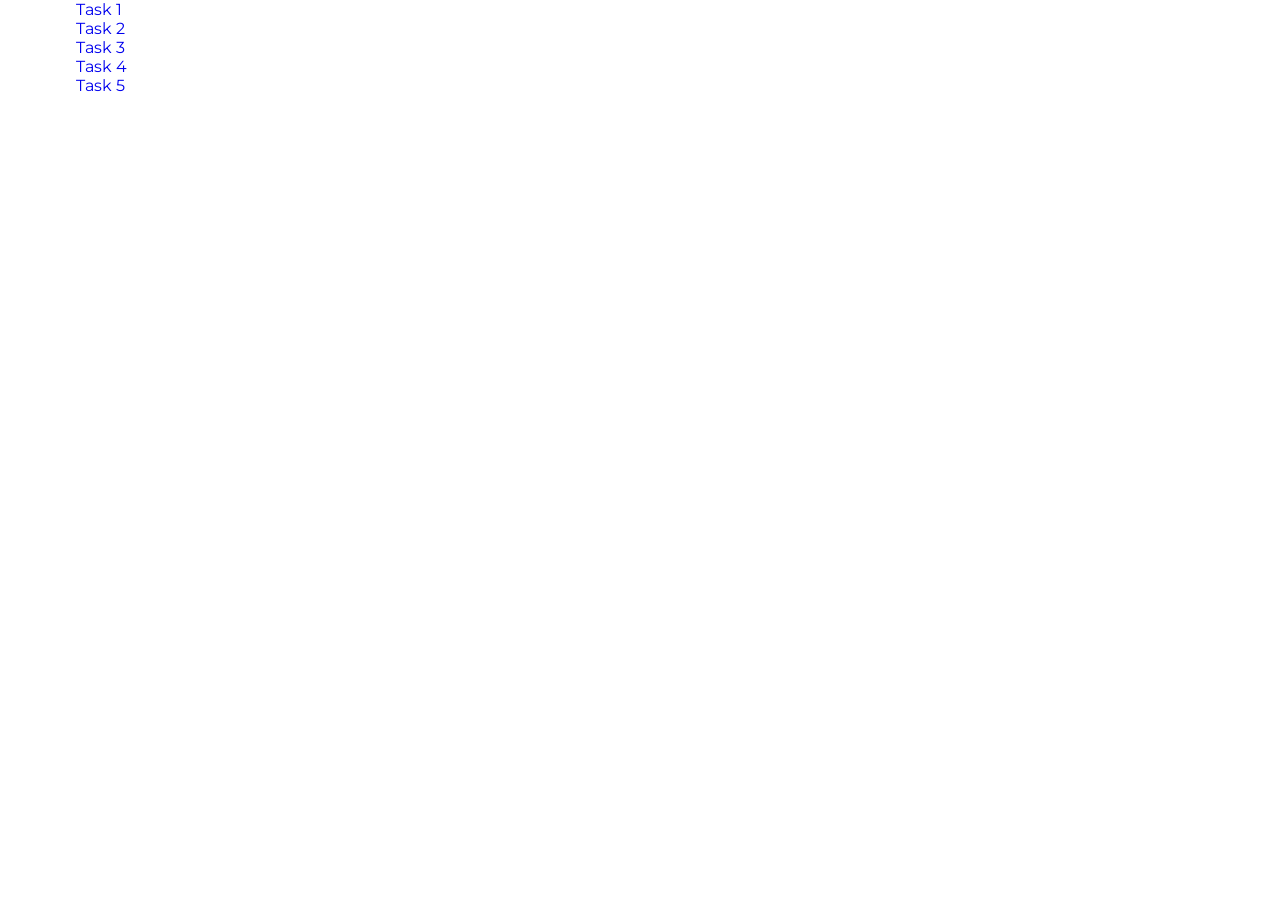
<file: src/index.html>
<!doctype html>
<html lang="en">
  <head>
    <meta charset="UTF-8" />
    <meta http-equiv="X-UA-Compatible" content="IE=edge" />
    <meta name="viewport" content="width=device-width, initial-scale=1.0" />
    <link rel="preconnect" href="https://fonts.googleapis.com" />
    <link rel="preconnect" href="https://fonts.gstatic.com" crossorigin />
    <link
      href="https://fonts.googleapis.com/css2?family=Montserrat:ital,wght@0,100..900;1,100..900&family=Raleway:ital,wght@0,100..900;1,100..900&family=Roboto:ital,wght@0,100..900;1,100..900&display=swap"
      rel="stylesheet"
    />
    <title>Homework 7</title>
    <link rel="stylesheet" href="./css/common.css" />
  </head>
  <body>
    <div class="container">
      <ul>
        <li><a href="./task-1.html">Task 1</a></li>
        <li><a href="./task-2.html">Task 2</a></li>
        <li><a href="./task-3.html">Task 3</a></li>
        <li><a href="./task-4.html">Task 4</a></li>
        <li><a href="./task-5.html">Task 5</a></li>
      </ul>
    </div>
  </body>
</html>
</file>
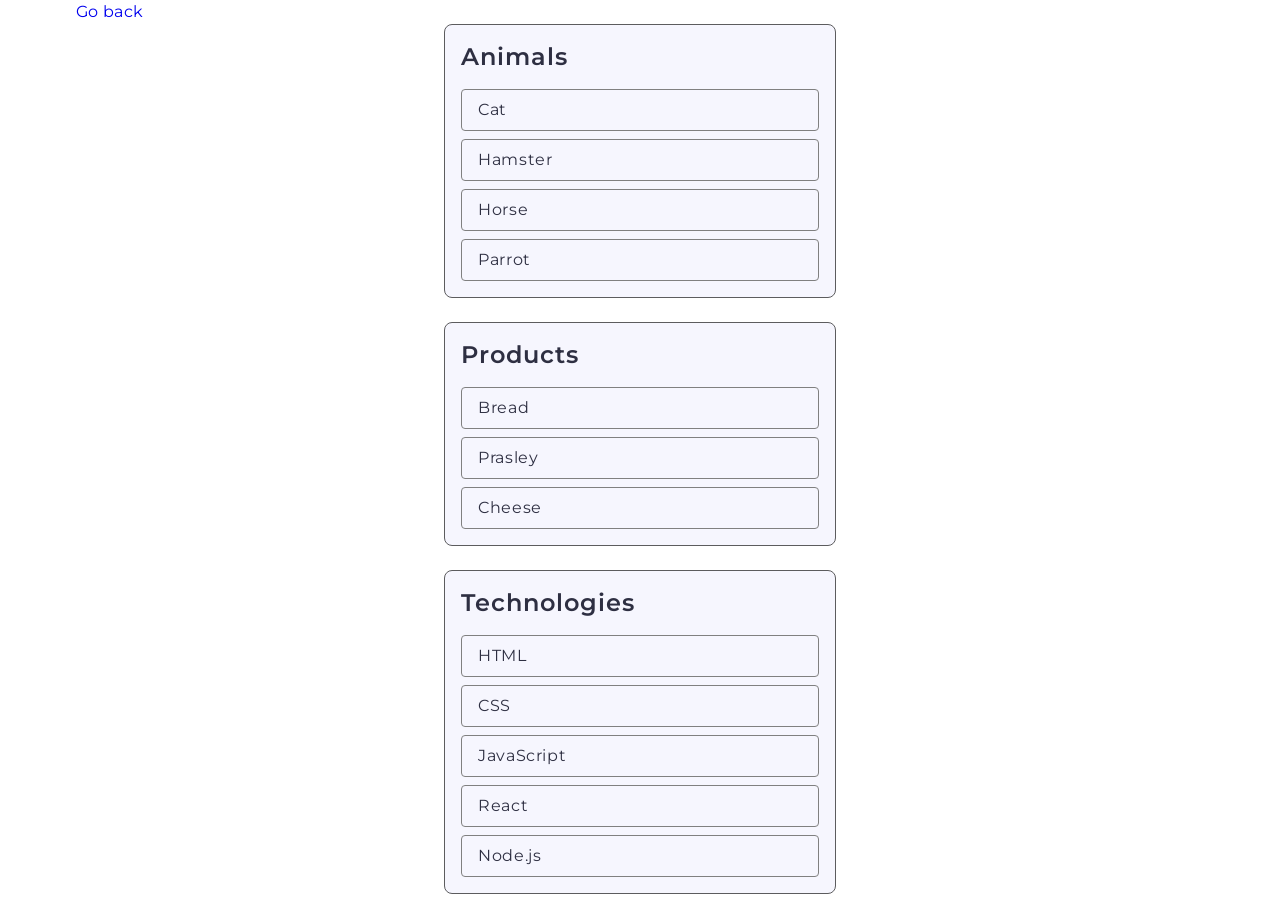
<file: src/task-1.html>
<!doctype html>
<html lang="en">
  <head>
    <meta charset="UTF-8" />
    <meta http-equiv="X-UA-Compatible" content="IE=edge" />
    <meta name="viewport" content="width=device-width, initial-scale=1.0" />
    <link rel="preconnect" href="https://fonts.googleapis.com" />
    <link rel="preconnect" href="https://fonts.gstatic.com" crossorigin />
    <link
      href="https://fonts.googleapis.com/css2?family=Montserrat:ital,wght@0,100..900;1,100..900&family=Raleway:ital,wght@0,100..900;1,100..900&family=Roboto:ital,wght@0,100..900;1,100..900&display=swap"
      rel="stylesheet"
    />
    <title>Task 1</title>
    <link rel="stylesheet" href="./css/common.css" />
  </head>
  <body>
    <div class="container">
      <p><a href="./index.html">Go back</a></p>

      <ul id="categories">
        <li class="item">
          <h2>Animals</h2>

          <ul class="category-list">
            <li class="list-item">Cat</li>
            <li class="list-item">Hamster</li>
            <li class="list-item">Horse</li>
            <li class="list-item">Parrot</li>
          </ul>
        </li>
        <li class="item">
          <h2>Products</h2>

          <ul class="category-list">
            <li class="list-item">Bread</li>
            <li class="list-item">Prasley</li>
            <li class="list-item">Cheese</li>
          </ul>
        </li>
        <li class="item">
          <h2>Technologies</h2>

          <ul class="category-list">
            <li class="list-item">HTML</li>
            <li class="list-item">CSS</li>
            <li class="list-item">JavaScript</li>
            <li class="list-item">React</li>
            <li class="list-item">Node.js</li>
          </ul>
        </li>
      </ul>
    </div>

    <script src="./js/task-1.js" type="module"></script>
  </body>
</html>
</file>
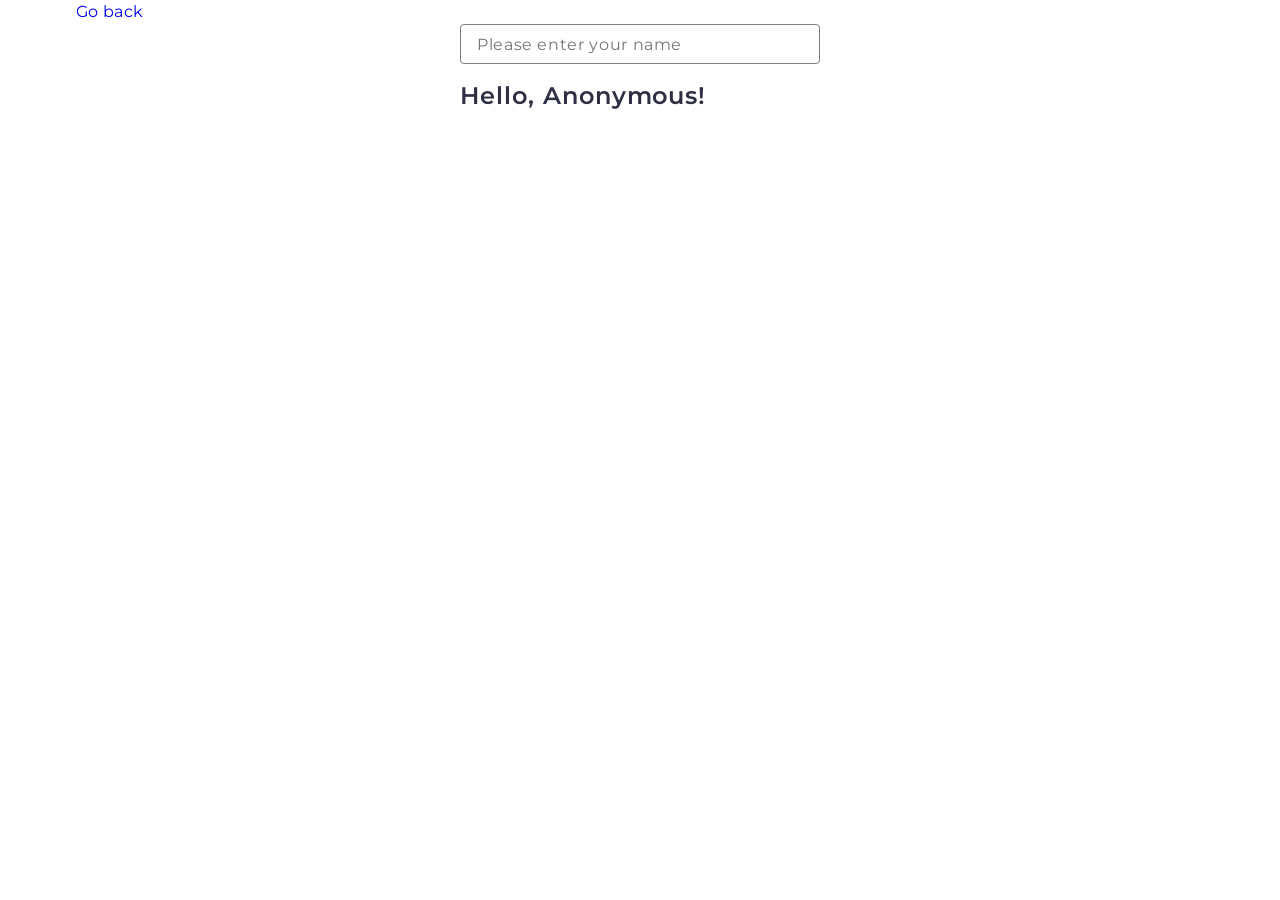
<file: src/task-3.html>
<!doctype html>
<html lang="en">
  <head>
    <meta charset="UTF-8" />
    <meta http-equiv="X-UA-Compatible" content="IE=edge" />
    <meta name="viewport" content="width=device-width, initial-scale=1.0" />
    <link rel="preconnect" href="https://fonts.googleapis.com" />
    <link rel="preconnect" href="https://fonts.gstatic.com" crossorigin />
    <link
      href="https://fonts.googleapis.com/css2?family=Montserrat:ital,wght@0,100..900;1,100..900&family=Raleway:ital,wght@0,100..900;1,100..900&family=Roboto:ital,wght@0,100..900;1,100..900&display=swap"
      rel="stylesheet"
    />
    <title>Task 3</title>
    <link rel="stylesheet" href="./css/common.css" />
  </head>
  <body>
    <div class="container">
      <p><a href="./index.html">Go back</a></p>

      <section class="greet-section">
        <input
          type="text"
          id="name-input"
          placeholder="Please enter your name"
        />
        <h1 class="title-greet">
          Hello, <span id="name-output">Anonymous</span>!
        </h1>
      </section>
    </div>

    <script src="./js/task-3.js" type="module"></script>
  </body>
</html>
</file>
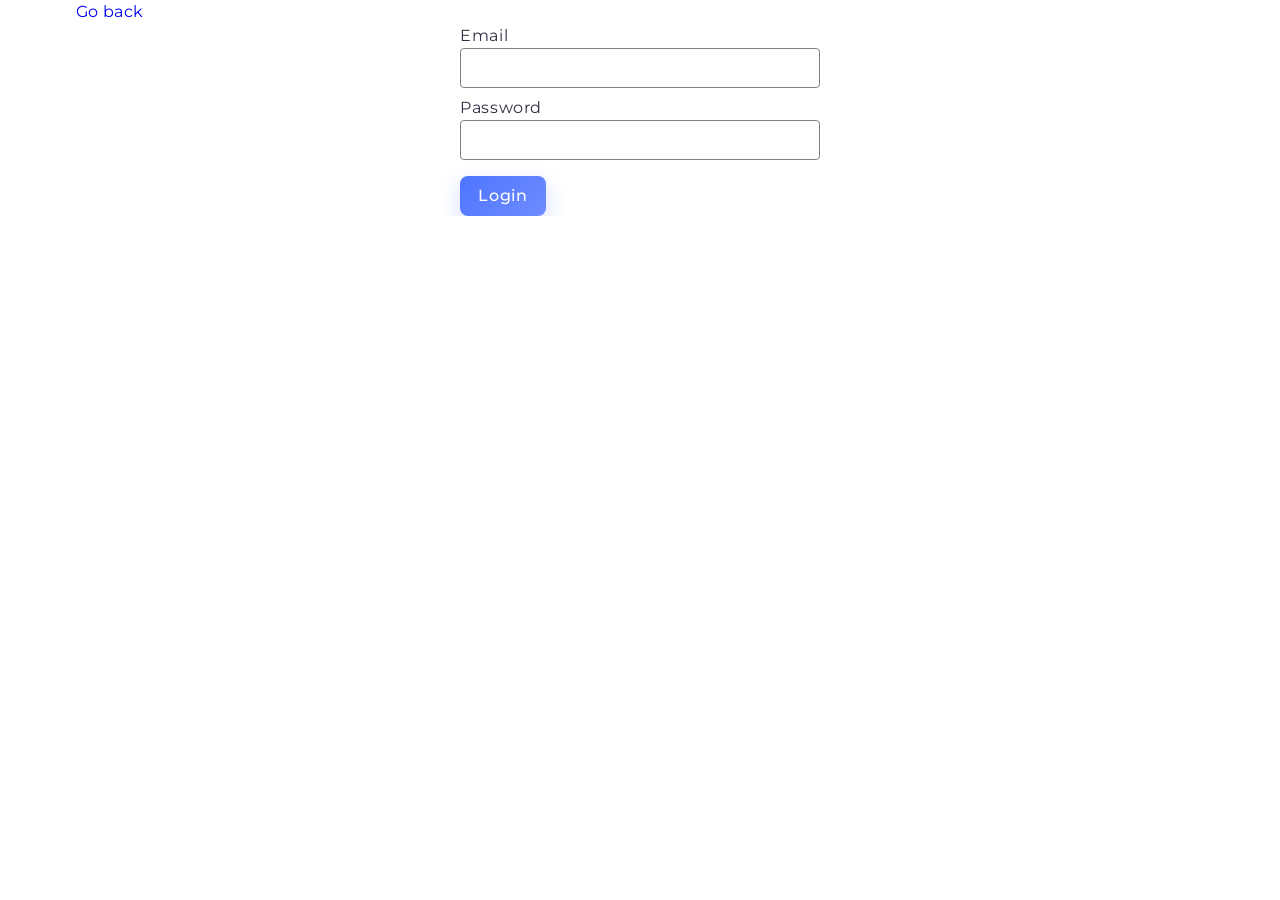
<file: src/task-4.html>
<!doctype html>
<html lang="en">
  <head>
    <meta charset="UTF-8" />
    <meta http-equiv="X-UA-Compatible" content="IE=edge" />
    <meta name="viewport" content="width=device-width, initial-scale=1.0" />
    <link rel="preconnect" href="https://fonts.googleapis.com" />
    <link rel="preconnect" href="https://fonts.gstatic.com" crossorigin />
    <link
      href="https://fonts.googleapis.com/css2?family=Montserrat:ital,wght@0,100..900;1,100..900&family=Raleway:ital,wght@0,100..900;1,100..900&family=Roboto:ital,wght@0,100..900;1,100..900&display=swap"
      rel="stylesheet"
    />
    <title>Task 4</title>
    <link rel="stylesheet" href="./css/common.css" />
  </head>
  <body>
    <div class="container">
      <p><a href="./index.html">Go back</a></p>

      <form class="login-form">
        <div class="inputs-wrapper">
          <label class="input-label">
            Email
            <input type="email" name="email" />
          </label>
          <label class="input-label">
            Password
            <input type="password" name="password" />
          </label>
        </div>
        <button type="submit">Login</button>
      </form>
    </div>

    <script src="./js/task-4.js" type="module"></script>
  </body>
</html>
</file>
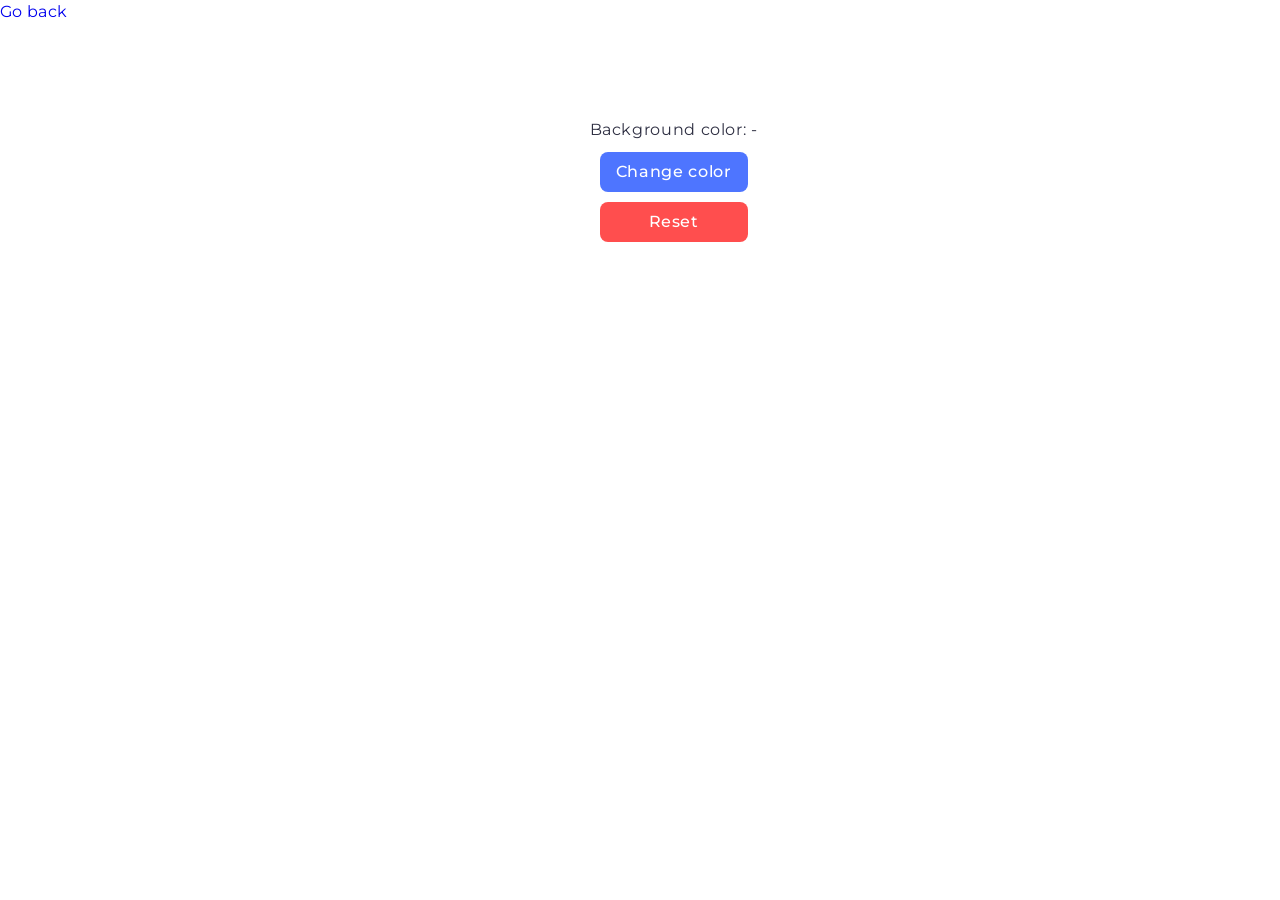
<file: src/task-5.html>
<!doctype html>
<html lang="en">
  <head>
    <meta charset="UTF-8" />
    <meta http-equiv="X-UA-Compatible" content="IE=edge" />
    <meta name="viewport" content="width=device-width, initial-scale=1.0" />
    <link rel="preconnect" href="https://fonts.googleapis.com" />
    <link rel="preconnect" href="https://fonts.gstatic.com" crossorigin />
    <link
      href="https://fonts.googleapis.com/css2?family=Montserrat:ital,wght@0,100..900;1,100..900&family=Raleway:ital,wght@0,100..900;1,100..900&family=Roboto:ital,wght@0,100..900;1,100..900&display=swap"
      rel="stylesheet"
    />
    <title>Task 5</title>
    <link rel="stylesheet" href="./css/common.css" />
  </head>
  <body class="widget-body">
    <p><a href="./index.html">Go back</a></p>

    <div class="widget">
      <p class="widget-text">Background color: <span class="color">-</span></p>
      <button type="button" class="change-color">Change color</button>
      <button type="button" class="reset-color">Reset</button>
    </div>

    <script src="./js/task-5.js" type="module"></script>
  </body>
</html>
</file>
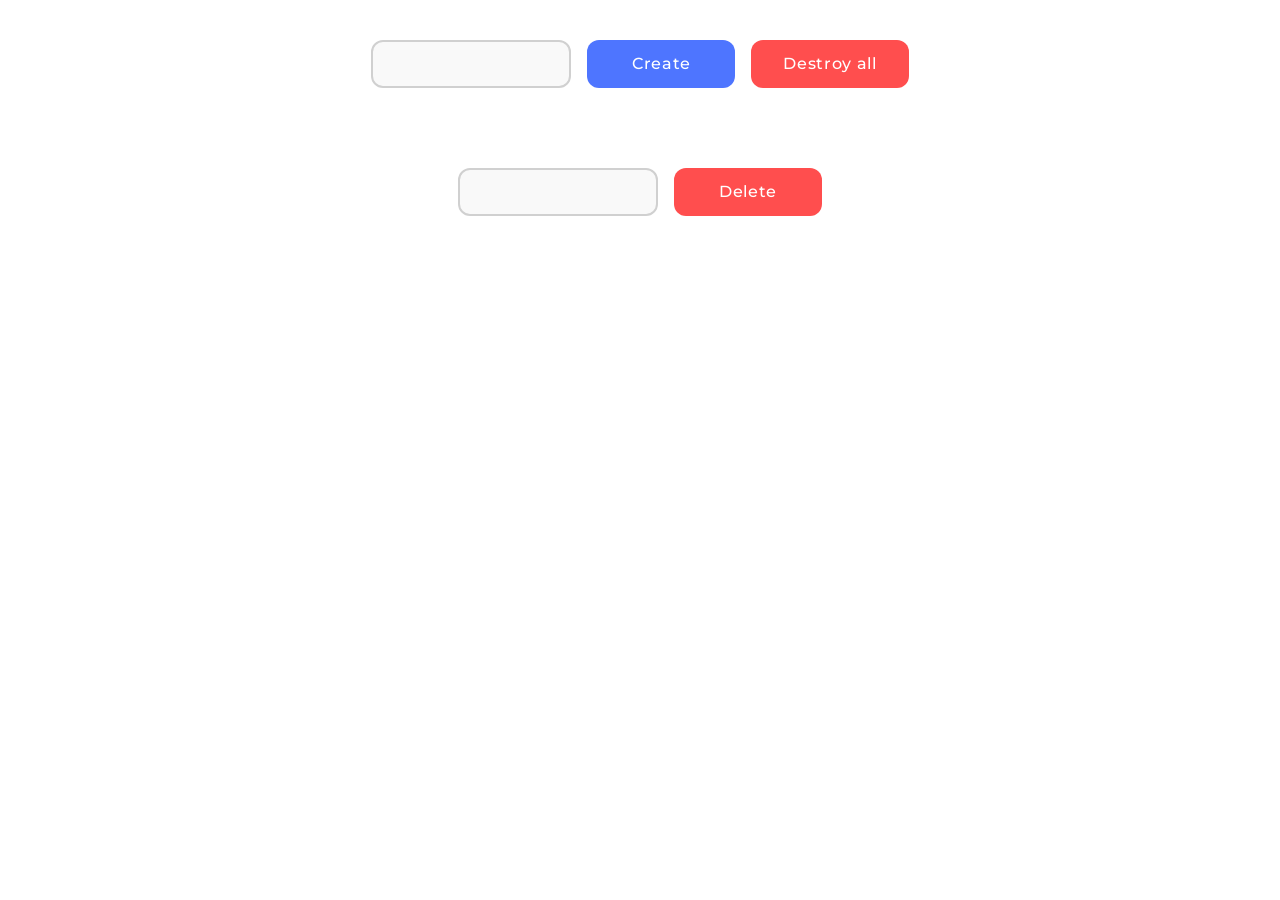
<file: src/task-6.html>
<!doctype html>
<html lang="en">
  <head>
    <meta charset="UTF-8" />
    <meta http-equiv="X-UA-Compatible" content="IE=edge" />
    <meta name="viewport" content="width=device-width, initial-scale=1.0" />
    <link rel="preconnect" href="https://fonts.googleapis.com" />
    <link rel="preconnect" href="https://fonts.gstatic.com" crossorigin />
    <link
      href="https://fonts.googleapis.com/css2?family=Montserrat:ital,wght@0,100..900;1,100..900&family=Raleway:ital,wght@0,100..900;1,100..900&family=Roboto:ital,wght@0,100..900;1,100..900&display=swap"
      rel="stylesheet"
    />
    <title>Task 4</title>
    <link rel="stylesheet" href="./css/common.css" />
  </head>
  <body>
    <div class="container">
      <div class="widget-create">
        <input class="number-input" type="number" />

        <button class="create-btn" type="button">Create</button>
        <button class="destroy-btn" type="button">Destroy all</button>
      </div>

      <div class="widget-create">
        <input class="number-input delete-input" type="number" />

        <button class="destroy-btn delete-btn" type="button">Delete</button>
      </div>

      <div class="create-space-div"></div>
    </div>

    <script src="./js/task-6.js" type="module"></script>
  </body>
</html>
</file>
<file: src/css/common.css>
/* ------------------------------------- GENERAL STYLES ------------------------------------- */
body {
  font-family: "Montserrat";
  color: #434455;
  background-color: #ffffff;
  margin: 0;
  overflow-x: hidden;
}

html {
  overflow-x: hidden;
  scroll-behavior: smooth;
}

body.no-scroll,
html.no-scroll {
  overflow: hidden;
  height: 100%;
}

svg {
  fill: black;
}

*,
*::before,
*::after {
  box-sizing: border-box;
  -webkit-tap-highlight-color: transparent;
}

button,
input {
  font-family: inherit;
  outline: none;
}

h1,
h2,
h3,
h4,
h5,
h6,
p {
  margin: 0;
  padding: 0;
}

ul,
ol {
  list-style-type: none;
  margin: 0;
  padding: 0;
}

a {
  display: block;
  text-decoration: none;
}

img {
  display: block;
  max-width: 100%;
  object-fit: cover;
}

h1,
h2,
h3 {
  font-weight: 700;
  letter-spacing: 0.02em;
  color: #2e2f42;
}

h1 {
  font-size: 56px;
  line-height: 1.07143;
}

h2 {
  font-size: 36px;
  line-height: 1.11111;
}

h3 {
  font-weight: 500;
  font-size: 20px;
  line-height: 1.2;
}

p {
  font-weight: 400;
  line-height: 1.5;
  letter-spacing: 0.02em;
}

button {
  font-weight: 500;
  line-height: 1.5;
  letter-spacing: 0.04em;
  color: #2e2f42;
  border: none;
}

html,
body {
  -ms-overflow-style: none;
  scrollbar-width: none;
}

html::-webkit-scrollbar,
body::-webkit-scrollbar {
  width: 0;
  height: 0;
}

.container {
  display: flex;
  flex-direction: column;

  max-width: 1158px;
  padding: 0 15px;
  margin: 0 auto;
}

input {
  display: block;
}

/* --------- Adaptive container styles --------- */

@media (max-width: 767px) {
  .container {
    max-width: 320px;
    padding: 0 16px;
  }
}

@media (min-width: 768px) and (max-width: 1158px) {
  .container {
    max-width: 768px;
    padding: 0 16px;
  }
}

/* * {
  box-sizing: border-box;
}

body {
  margin: 16px;
  font-family:
    -apple-system, BlinkMacSystemFont, "Segoe UI", Roboto, Oxygen, Ubuntu,
    Cantarell, "Open Sans", "Helvetica Neue", sans-serif;
  -webkit-font-smoothing: antialiased;
  -moz-osx-font-smoothing: grayscale;
  background-color: #fafafa;
  color: #212121;
  line-height: 1.5;
} */
/* ------------------------------------- /GENERAL STYLES ------------------------------------- */

/* ------------------------------------- TASK 1 ------------------------------------- */

#categories {
  display: flex;
  flex-direction: column;
  gap: 24px;

  margin-left: auto;
  margin-right: auto;
}

.item {
  width: 392px;
  padding: 16px;

  border-radius: 8px;
  background-color: #f6f6fe;
  border: #5c5c5e 1px solid;
}

.category-list {
  display: flex;
  flex-direction: column;
  gap: 8px;
}

.list-item {
  font-weight: 400;
  font-size: 16px;
  line-height: 1.5;
  letter-spacing: 0.04em;
  color: #2e2f42;

  padding-left: 16px;
  padding-top: 8px;
  padding-bottom: 8px;

  border: 1px solid #808080;
  border-radius: 4px;

  transition: all 250ms linear;
}

.list-item:hover {
  background-color: #75769c;
  color: #f6f6fe;
}

h2 {
  font-weight: 600;
  font-size: 24px;
  line-height: 1.33333;
  letter-spacing: 0.04em;
  color: #2e2f42;
  margin-bottom: 16px;
}
/* ------------------------------------- /TASK 1 ------------------------------------- */

/* ------------------------------------- TASK 2 ------------------------------------- */
.gallery {
  display: flex;
  flex-wrap: wrap;
  row-gap: 48px;
  column-gap: 24px;
}

.gallery-item {
  width: calc((100% - 48px) / 3);
  border-radius: 7px;
  overflow: hidden;

  transition: all 250ms linear;
}

.gallery-item:hover {
  transform: scale(1.03);
  box-shadow: 0px 13px 50px -12px #000000;
}

.gallery-image {
  width: 100%;
  height: 100%;
  object-fit: cover;
}
/* ------------------------------------- /TASK 2 ------------------------------------- */

/* ------------------------------------- TASK 3 ------------------------------------- */

#name-input {
  width: 360px;
  height: 40px;

  font-weight: 400;
  font-size: 16px;
  line-height: 1.5;
  letter-spacing: 0.04em;
  color: #2e2f42;

  padding-left: 16px;
  padding-top: 8px;
  padding-bottom: 8px;

  border: 1px solid #808080;
  border-radius: 4px;

  margin-bottom: 16px;
}

.title-greet {
  font-weight: 600;
  font-size: 24px;
  line-height: 1.33333;
  letter-spacing: 0.04em;
  color: #2e2f42;
}

.greet-section {
  margin-left: auto;
  margin-right: auto;
}
/* ------------------------------------- /TASK 3 ------------------------------------- */

/* ------------------------------------- TASK 4 ------------------------------------- */
.login-form {
  margin-left: auto;
  margin-right: auto;
}

.inputs-wrapper {
  display: flex;
  flex-direction: column;
  gap: 8px;

  margin-bottom: 16px;
}

.input-label {
  font-weight: 400;
  font-size: 16px;
  line-height: 1.5;
  letter-spacing: 0.04em;
  color: #2e2f42;
}

.input-label input {
  width: 360px;
  height: 40px;
  border-radius: 4px;
  border: #808080 1px solid;

  padding-left: 16px;
  padding-top: 8px;
  padding-bottom: 8px;
}

.login-form button {
  width: 86px;
  height: 40px;
  border: none;
  border-radius: 8px;

  display: flex;
  align-items: center;
  justify-content: center;

  font-weight: 500;
  font-size: 16px;
  line-height: 1.5;
  letter-spacing: 0.04em;
  color: #fff;

  background: linear-gradient(135deg, #4e75ff 0%, #6f8cff 100%);
  box-shadow: 0 8px 20px rgba(78, 117, 255, 0.25);
  cursor: pointer;
  transition:
    transform 250ms ease,
    box-shadow 250ms ease,
    background 250ms ease;
}

.login-form button:hover {
  transform: translateY(-2px) scale(1.02);
  box-shadow: 0 12px 24px rgba(78, 117, 255, 0.35);
  background: linear-gradient(135deg, #5d87ff 0%, #8092ff 100%);
}

.login-form button:active {
  transform: translateY(0) scale(0.98);
  box-shadow: 0 6px 14px rgba(78, 117, 255, 0.25);
}
/* ------------------------------------- /TASK 4 ------------------------------------- */

/* ------------------------------------- TASK 5 ------------------------------------- */

.widget-body {
  display: flex;
}

.widget {
  margin-left: auto;
  margin-right: auto;
  margin-top: 30px;
  width: 300px;
  height: 300px;
  background-color: #fff;
  border-radius: 8px;
  display: flex;
  flex-direction: column;
  align-items: center;
  justify-content: center;
}

.widget-text {
  font-weight: 400;
  font-size: 16px;
  line-height: 1.5;
  letter-spacing: 0.04em;
  color: #2e2f42;
}

.color {
}

.change-color,
.reset-color {
  width: 148px;
  height: 40px;
  border-radius: 8px;
  background-color: #4e75ff;

  display: flex;
  align-items: center;
  justify-content: center;

  font-weight: 500;
  font-size: 16px;
  line-height: 1.5;
  letter-spacing: 0.04em;
  color: #fff;
  margin-top: 10px;

  transition: all 250ms linear;
}

.reset-color {
  background-color: #ff4e4e;
}

.change-color:hover,
.reset-color:hover {
  transform: scale(1.05);
}
/* ------------------------------------- /TASK 5 ------------------------------------- */

/* ------------------------------------- TASK 6 ------------------------------------- */
.widget-create {
  display: flex;
  gap: 16px;
  align-items: center;
  justify-content: center;
  margin-bottom: 40px;
  margin-top: 40px;
}

.number-input {
  width: 200px;
  height: 48px;
  padding: 12px 16px;
  font-size: 16px;
  border: 2px solid #d0d0d0;
  border-radius: 12px;
  background-color: #f9f9f9;
  color: #2e2f42;
  transition: all 250ms linear;
}

.number-input:focus {
  border-color: #4e75ff;
  background-color: #fff;
  box-shadow: 0 0 0 3px rgba(78, 117, 255, 0.1);
}

.create-btn,
.destroy-btn {
  height: 48px;
  padding: 12px 32px;
  font-size: 16px;
  font-weight: 500;
  color: #fff;
  border: none;
  border-radius: 12px;
  cursor: pointer;
  transition: all 250ms linear;
}

.create-btn {
  background-color: #4e75ff;
  min-width: 148px;
}

.create-btn:hover {
  background-color: #3d63e6;
  transform: translateY(-2px);
  box-shadow: 0 8px 20px rgba(78, 117, 255, 0.3);
}

.create-btn:active {
  transform: translateY(0);
  box-shadow: 0 4px 10px rgba(78, 117, 255, 0.2);
}

.destroy-btn {
  background-color: #ff4e4e;
  min-width: 148px;
}

.destroy-btn:hover {
  background-color: #e63a3a;
  transform: translateY(-2px);
  box-shadow: 0 8px 20px rgba(255, 78, 78, 0.3);
}

.destroy-btn:active {
  transform: translateY(0);
  box-shadow: 0 4px 10px rgba(255, 78, 78, 0.2);
}

.create-space-div {
  width: 100%;
  display: flex;
  gap: 3px;
}

.square-element {
  flex-shrink: 0;
}

/* ------------------------------------- /TASK 6 ------------------------------------- */
</file>
